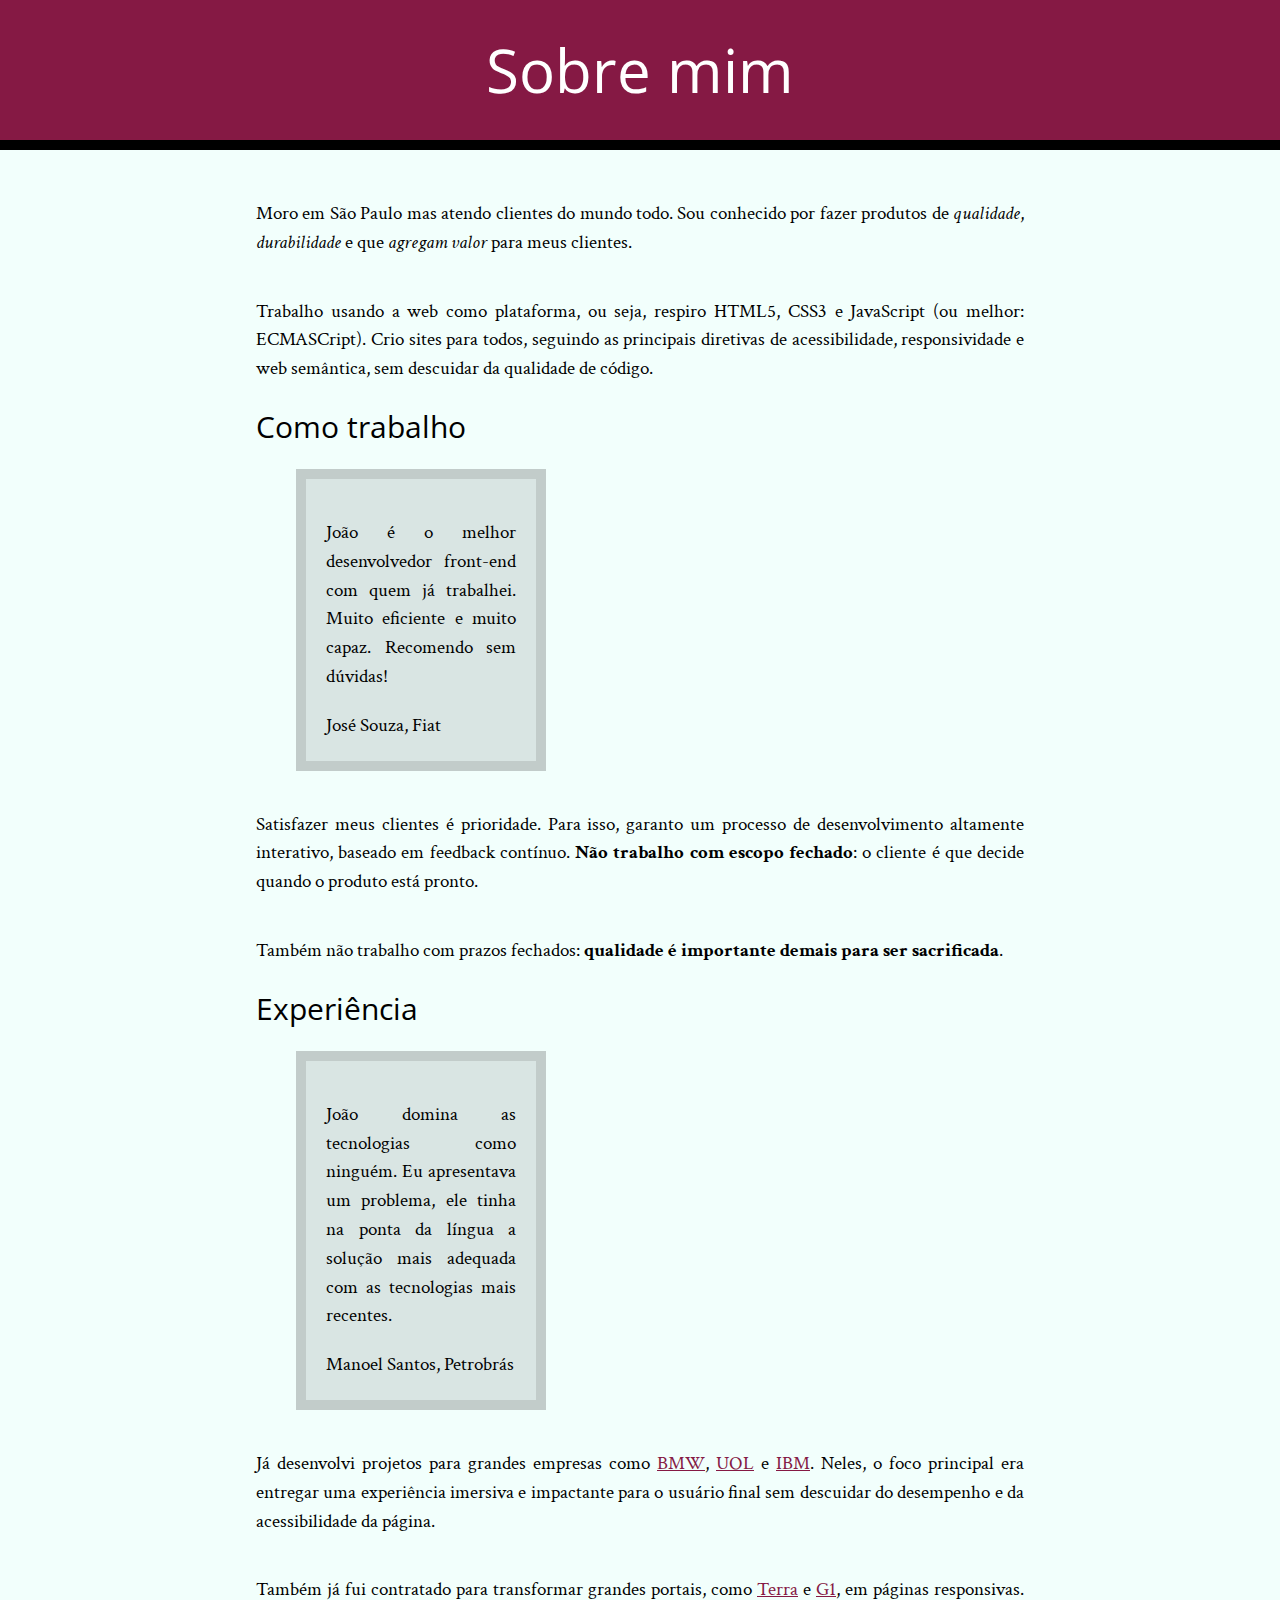
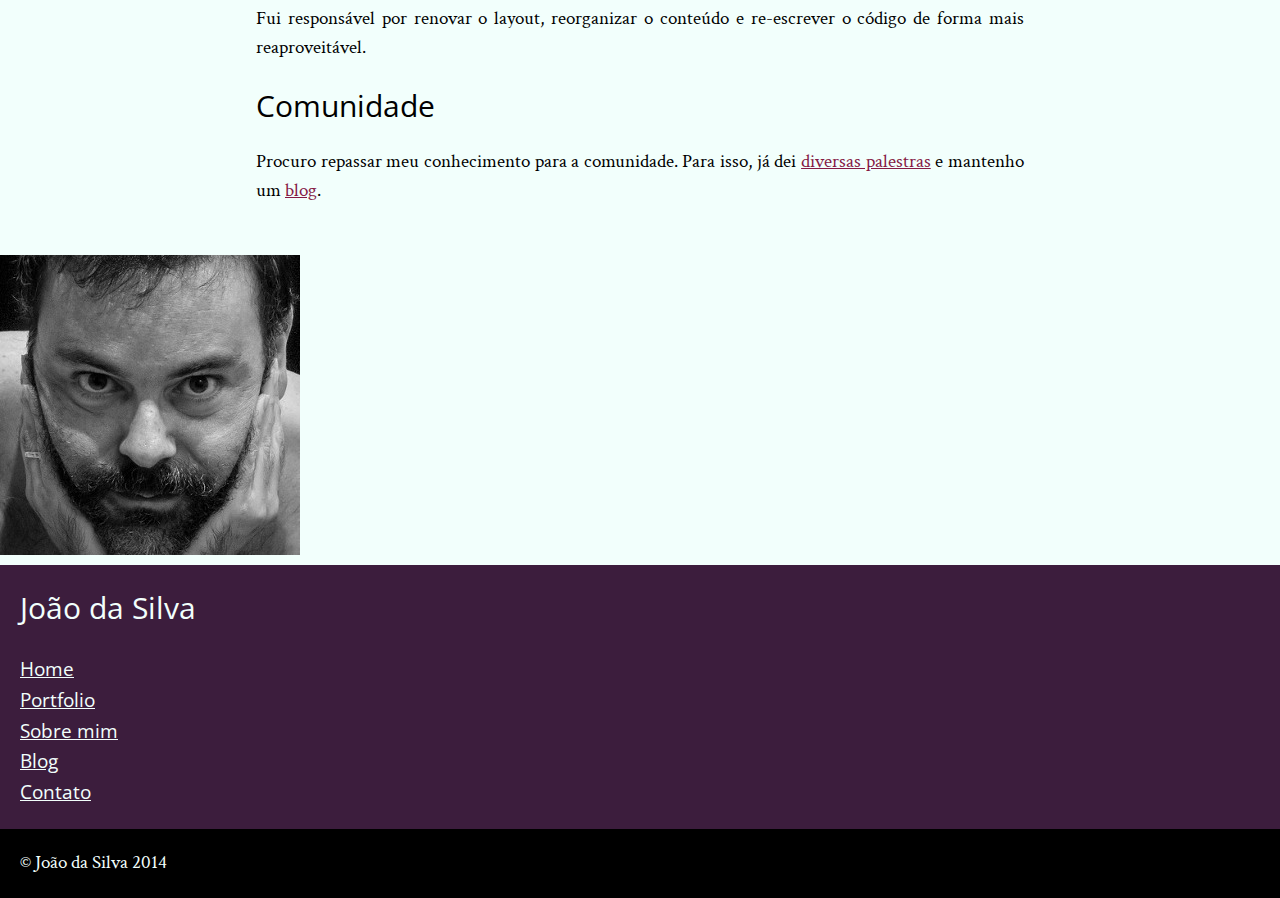
<file: bio.html>
<!DOCTYPE html>
<html>
	<head>
		<title>Biografia - João da Silva</title>
		<meta charset="utf-8">
		<link rel="icon" href="favicon.png">
		<link rel="stylesheet" href="reset.css">
		<link rel="stylesheet" href="site.css">
		<link rel="stylesheet" href="http://fonts.googleapis.com/css?family=Crimson+Text:400,400italic,600">
		<link rel="stylesheet" href="http://fonts.googleapis.com/css?family=Open+Sans+Condensed:700">

		
	</head>
	<body>
		<header>
			<h1>Sobre mim</h1>
		</header>	
		<main>			

			<p>Moro em São Paulo mas atendo clientes do mundo todo. Sou conhecido por fazer produtos de <em>qualidade</em>, <em>durabilidade</em> e que <em>agregam valor</em> para meus clientes.</p>

			<p>Trabalho usando a web como plataforma, ou seja, respiro HTML5, CSS3 e JavaScript (ou melhor: ECMASCript). Crio sites para todos, seguindo as principais diretivas de acessibilidade, responsividade e web semântica, sem descuidar da qualidade de código.</p>

			<h2>Como trabalho</h2>

			<blockquote>
				<p>João é o melhor desenvolvedor front-end com quem já trabalhei. Muito eficiente e muito capaz. Recomendo sem dúvidas!</p>
				<cite>José Souza, Fiat</cite>
			</blockquote>

			<p>Satisfazer meus clientes é prioridade. Para isso, garanto um processo de desenvolvimento altamente interativo, baseado em feedback contínuo. <strong>Não trabalho com escopo fechado</strong>: o cliente é que decide quando o produto está pronto.</p>

			<p>Também não trabalho com prazos fechados: <strong>qualidade é importante demais para ser sacrificada</strong>.</p>

			<h2>Experiência</h2>

			<blockquote>
				<p>João domina as tecnologias como ninguém. Eu apresentava um problema, ele tinha na ponta da língua a solução mais adequada com as tecnologias mais recentes.</p>
				<cite>Manoel Santos, Petrobrás</cite>
			</blockquote>

			<p>Já desenvolvi projetos para grandes empresas como <a href="http://www.bmw.com">BMW</a>, <a href="http://www.uol.com.br">UOL</a> e <a href="http://www.ibm.com.br">IBM</a>. Neles, o foco principal era entregar uma experiência imersiva e impactante para o usuário final sem descuidar do desempenho e da acessibilidade da página.</p>

			<p>Também já fui contratado para transformar grandes portais, como <a href="http://www.terra.com.br">Terra</a> e <a href="http://www.g1.globo.com">G1</a>, em páginas responsivas. Fui responsável por renovar o layout, reorganizar o conteúdo e re-escrever o código de forma mais reaproveitável.</p>

			<h2>Comunidade</h2>

			<p>Procuro repassar meu conhecimento para a comunidade. Para isso, já dei <a href="portfolio.html">diversas palestras</a> e mantenho um <a href="blog.html">blog</a>.</p>
		</main>
		<img src="eu.jpg" alt="Foto de João da Silva">
		<aside>
			<h1>João da Silva</h1>
			<nav>
				<ul>
					<li><a href="bio.html">Home</a></li>
					<li><a href="portfolio.html">Portfolio</a></li>
					<li><a href="bio.html">Sobre mim</a></li>
					<li><a href="blog.html">Blog</a></li>
					<li><a href="contato.html">Contato</a></li>
				</ul>
			</nav>
		</aside>
		<footer>
			&copy; João da Silva 2014
		</footer>
	</body>
</html>
</file>
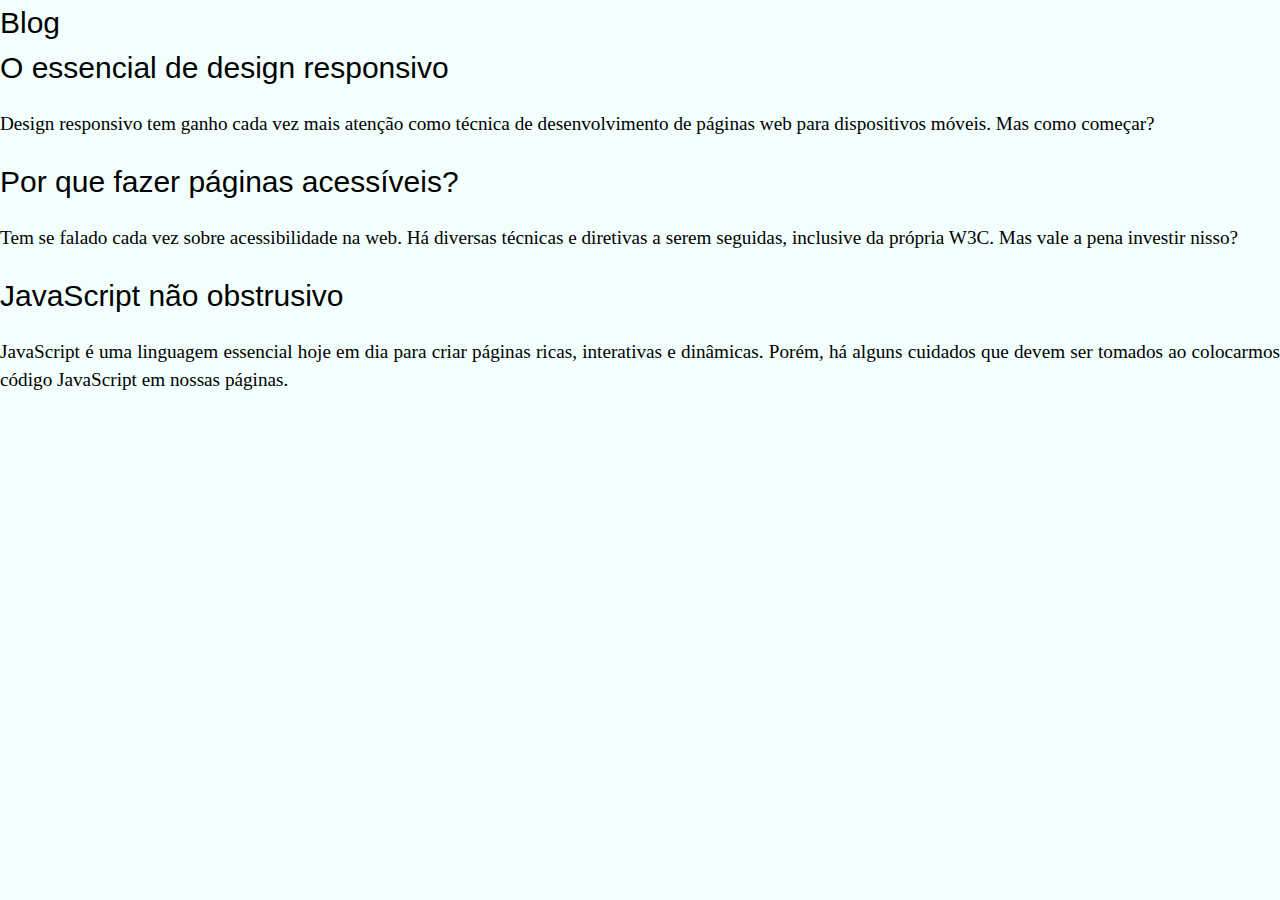
<file: blog.html>
<!DOCTYPE html>
<html>
	<head>
		<title></title>
		<meta charset="utf-8">
		<link rel="stylesheet" href="reset.css">
		<link rel="stylesheet" href="site.css">			
	</head>
	<body>
		<h1>Blog</h1>

		<h2>O essencial de design responsivo</h2>

		<p>Design responsivo tem ganho cada vez mais atenção como técnica de desenvolvimento de páginas web para dispositivos móveis. Mas como começar?</p>

		<h2>Por que fazer páginas acessíveis?</h2>

		<p>Tem se falado cada vez sobre acessibilidade na web. Há diversas técnicas e diretivas a serem seguidas, inclusive da própria W3C. Mas vale a pena investir nisso?</p>

		<h2>JavaScript não obstrusivo</h2>

		<p>JavaScript é uma linguagem essencial hoje em dia para criar páginas ricas, interativas e dinâmicas. Porém, há alguns cuidados que devem ser tomados ao colocarmos código JavaScript em nossas páginas.</p>
	</body>
</html>
</file>
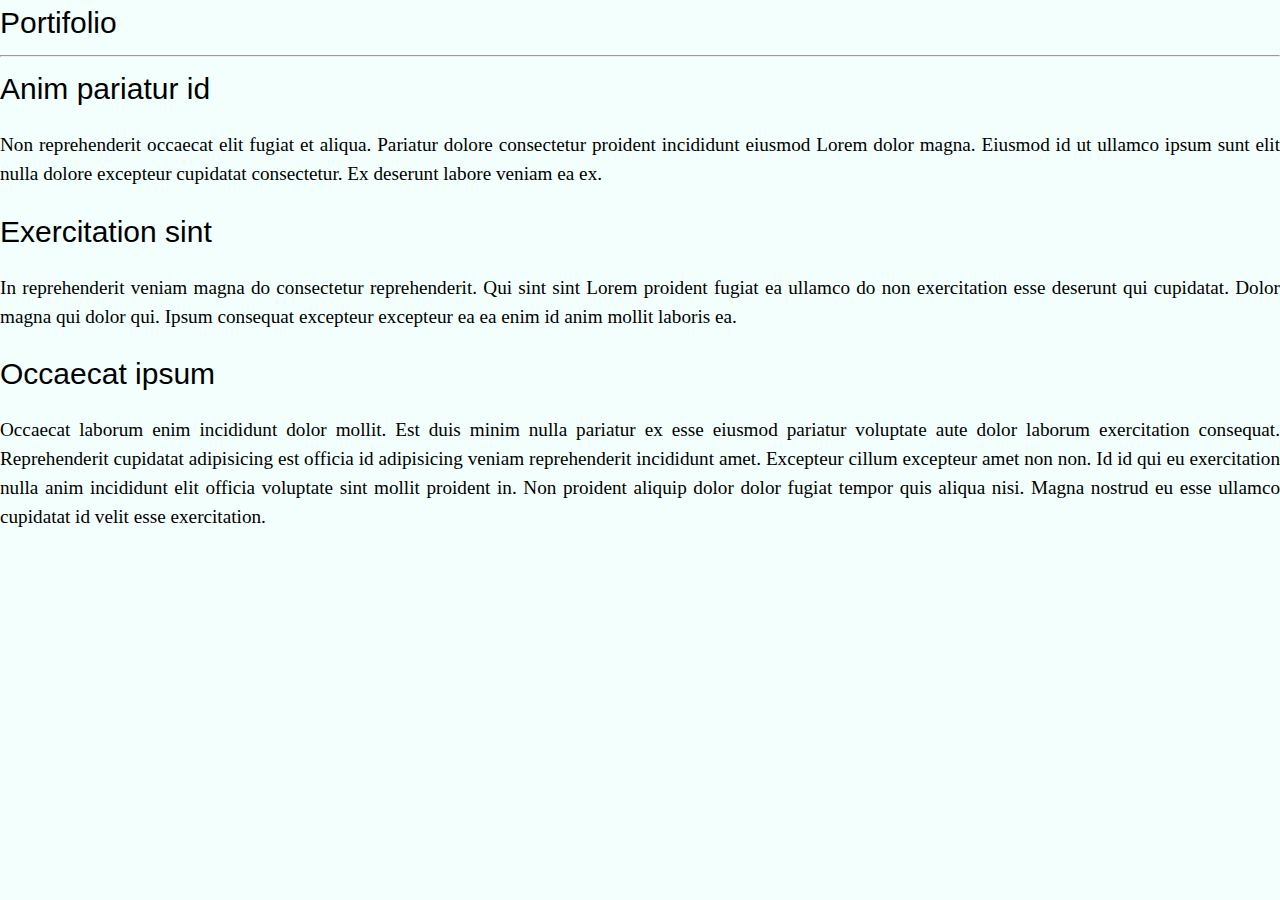
<file: portfolio.html>
<!DOCTYPE html>
<html lang="pt-br">
<head>
    <meta charset="UTF-8">
    <meta http-equiv="X-UA-Compatible" content="IE=edge">
    <meta name="viewport" content="width=device-width, initial-scale=1.0">
    <link rel="stylesheet" href="reset.css">
    <link rel="stylesheet" href="site.css">			
    <title>Meu portifolio</title>
</head>
<body>
    <h1>Portifolio</h1>
    <hr>
    <h2>Anim pariatur id</h2>
    <p>Non reprehenderit occaecat elit fugiat et aliqua. Pariatur dolore consectetur proident incididunt eiusmod Lorem dolor magna. Eiusmod id ut ullamco ipsum sunt elit nulla dolore excepteur cupidatat consectetur. Ex deserunt labore veniam ea ex.</p>
    <h2>Exercitation sint</h2>
    <p>In reprehenderit veniam magna do consectetur reprehenderit. Qui sint sint Lorem proident fugiat ea ullamco do non exercitation esse deserunt qui cupidatat. Dolor magna qui dolor qui. Ipsum consequat excepteur excepteur ea ea enim id anim mollit laboris ea.</p>
    <h2>Occaecat ipsum</h2>
    <p>Occaecat laborum enim incididunt dolor mollit. Est duis minim nulla pariatur ex esse eiusmod pariatur voluptate aute dolor laborum exercitation consequat. Reprehenderit cupidatat adipisicing est officia id adipisicing veniam reprehenderit incididunt amet. Excepteur cillum excepteur amet non non. Id id qui eu exercitation nulla anim incididunt elit officia voluptate sint mollit proident in. Non proident aliquip dolor dolor fugiat tempor quis aliqua nisi. Magna nostrud eu esse ullamco cupidatat id velit esse exercitation.</p>
    
</body>
</html>
</file>
<file: site.css>
body {
	font-family: "Crimson Text", "Times New Roman", serif;
	background-color: #F2FFFC;
	font-size: 120%;
	line-height: 1.5;
}

main {
	width: 60%;
	margin: auto;
	padding: 30px 0;
}

strong {
	font-weight: bold;
}

em {
	font-style: italic;
}

h1, h2 {
	font-family: "Open Sans Condensed", "Arial", sans-serif;
	font-size: 30px;

}


header h1 {
	text-align: center;
	background-color: #851944;
	color: #FFF;
	padding: 25px;
	border-bottom: 10px solid black;
	font-size: 60px;
}

p {
	text-align: justify;
	padding-top: 20px;
	padding-bottom: 20px;
}

blockquote {
	background-color: #D9E5E3;
	padding: 20px;
	border: 10px solid #C2CCCA;
	margin-top: 20px;
	margin-bottom: 20px;
	margin-left: 40px;
	margin-right: 40px;
	width: 250px;
	box-sizing: border-box;
	
	
}

aside {
	background-color: #3C1D3D;
	color: #F2FFFC;
	padding: 20px;
}

aside h1 {
	margin-bottom: 25px;
}

footer {
	background-color: #000;
	color: #F2FFFC;
	padding: 20px;
}

nav a {
	color: #F2FFFC;
}

main a {
	color: #851944;
}

aside a {
	color: inherit;
	font-family: "Open Sans Condensed", sans-serif;
}
</file>
